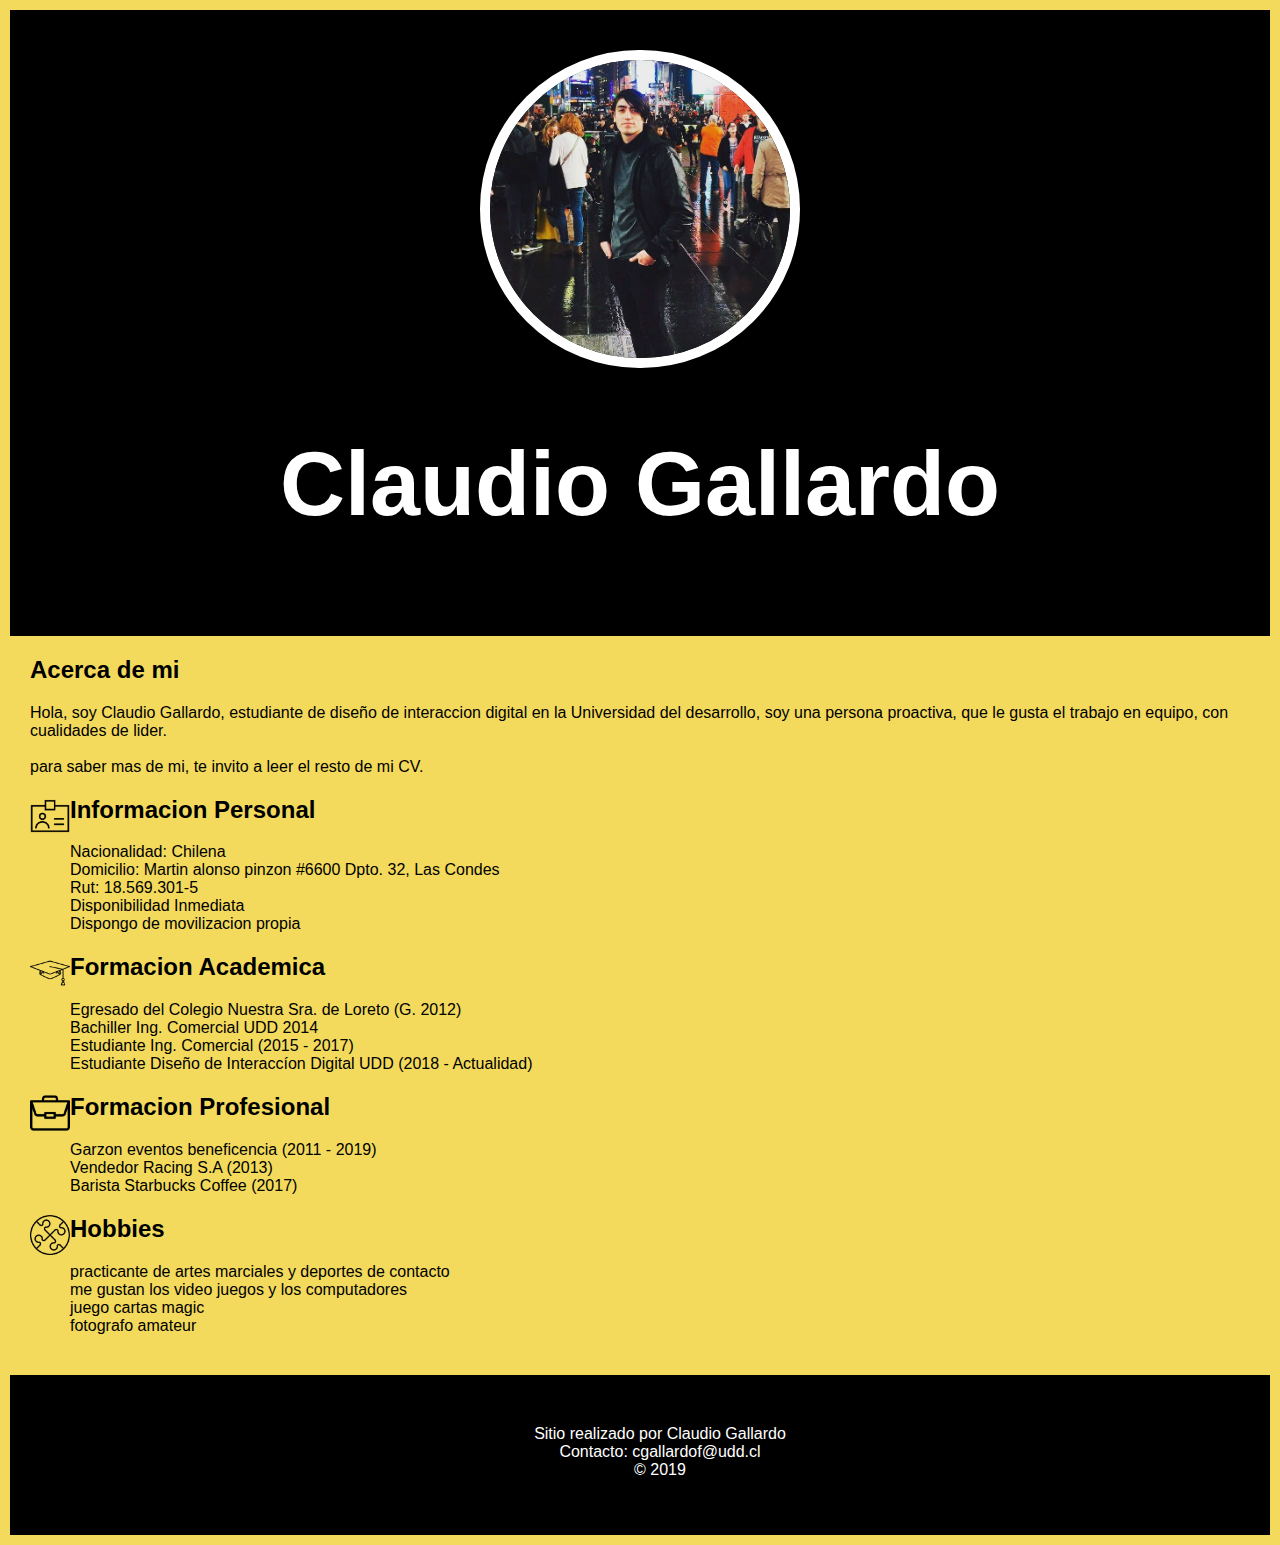
<file: index.html>
<!DOCTYPE html>
<html>
<head>

	<title>CV CDD Claudio Gallardo</title>
	<link rel="stylesheet" type="text/css" href="css/cv.css">
</head>
<body>
	<div class= "wraper">
		<header>
			<img src="img/profile.jpg">
			<h1>Claudio Gallardo </h1>
		</header>
		<div class="content">
			
			<h2> Acerca de mi</h2>
				<p>Hola, soy Claudio Gallardo, estudiante de diseño de interaccion digital en la Universidad del desarrollo, soy una persona proactiva, que le gusta el trabajo en equipo, con cualidades de lider.
				<br>	
				<br>para saber mas de mi, te invito a leer el resto de mi CV.</p>
			
			<div class="informacion">
			<div>
				<h2><img src="img/id-card.png" align="left" width= 40px margin= 40px>Informacion Personal</h2>
					<ul>
						<li>Nacionalidad: Chilena</li>
						<li>Domicilio: Martin alonso pinzon #6600 Dpto. 32, Las Condes</li>
						<li>Rut: 18.569.301-5</li>
						<li>Disponibilidad Inmediata</li>
						<li>Dispongo de movilizacion propia</li>
					</ul>
			</div>
			</div>
			
			<div class="formacion">
			<div>
				
				<h2><img src="img/mortarboard.png" align="left" width= 40px margin= 40px>Formacion Academica</h2>
					<ul>
						<li>Egresado del Colegio Nuestra Sra. de Loreto (G. 2012)</li>
						<li>Bachiller Ing. Comercial UDD 2014</li>
						<li>Estudiante Ing. Comercial (2015 - 2017) </li>
						<li>Estudiante Diseño de Interaccíon Digital UDD (2018 - Actualidad)</li>
					</ul>
				</div>
			</div>	
			
			<div class="profesional">
			<div>
				<h2><img src="img/portfolio.png" align="left" width= 40px margin= 10px> Formacion Profesional</h2>
					<ul>
						<li>Garzon eventos beneficencia (2011 - 2019)</li>
						<li>Vendedor Racing S.A (2013)</li>
						<li>Barista Starbucks Coffee (2017)</li>
					</ul>
			</div>		
			</div>	

			<div class="hobbies">
			<div>
			<h2><img src="img/jigsaw.png" align="left" width= 40px margin= 10px>Hobbies</h2>
				<ul>
					<li>practicante de artes marciales y deportes de contacto</li>
					<li>me gustan los video juegos y los computadores</li>
					<li>juego cartas magic</li>
					<li>fotografo amateur</li>
				</ul>
			</div>
			</div>

		</div>
	
		<footer>
				<ul>
					<li>Sitio realizado por Claudio Gallardo</li>
					<li>Contacto: cgallardof@udd.cl</li>
					<li>&copy; 2019</li>
				</ul>
		</footer>
	</div>
</body>
</html>
</file>
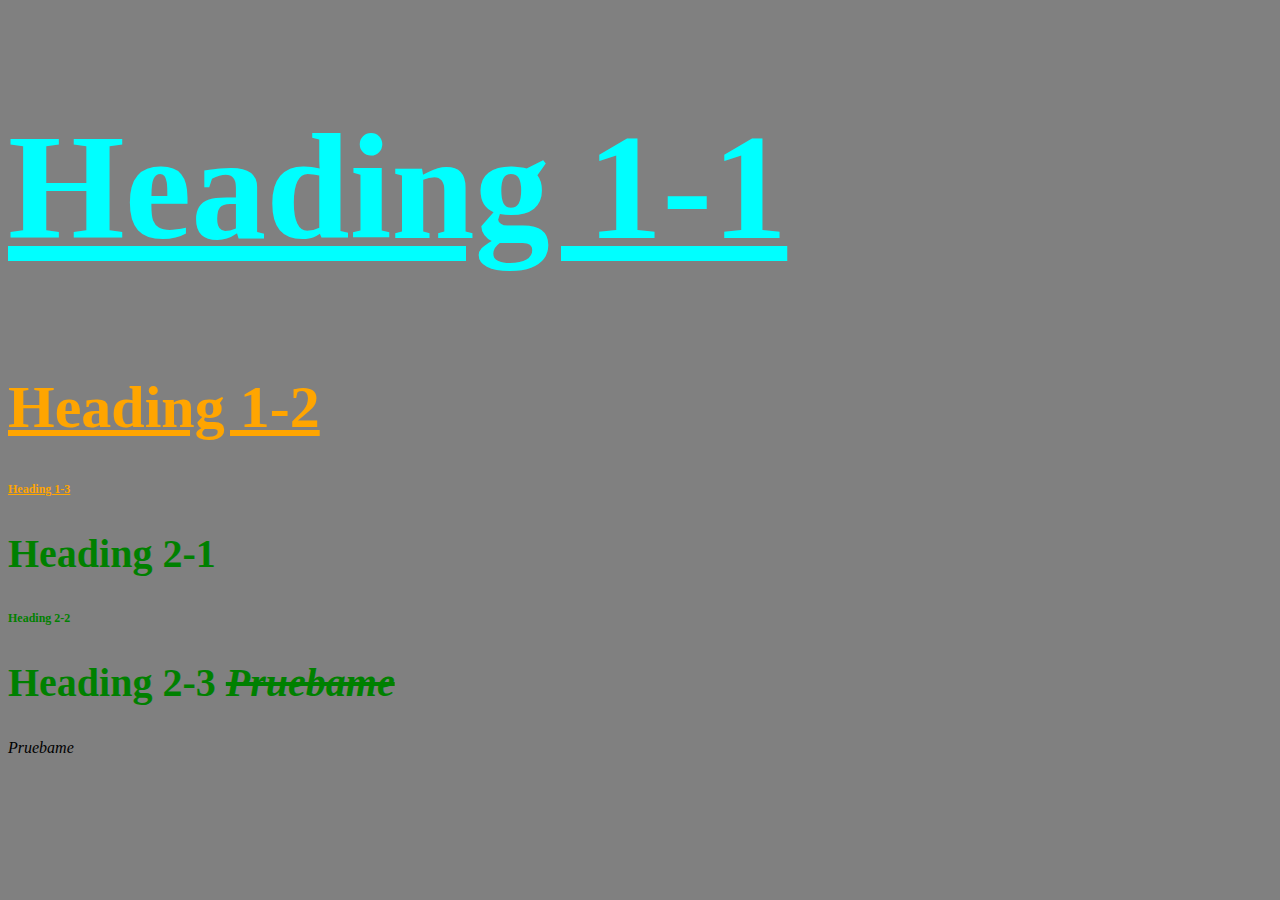
<file: estilos.html>
<!DOCTYPE html>
<html>
<head>
<title>Estilos</title>
<link rel="stylesheet" type="text/css" href="css/test.css">

</head>
<body>

<h1 id="first" class="small">Heading 1-1</h1>
<h1>Heading 1-2</h1>
<h1 class="small">Heading 1-3</h1>
<h2>Heading 2-1</h2>
<h2 class="small">Heading 2-2</h2>
<h2>Heading 2-3 <span>Pruebame</span></h2>

<span>Pruebame</span>

</body>
</html>
</file>
<file: css/cv.css>
html,body{
	font-family: ff-meta-web-pro, sans-serif;
font-style: normal;
font-weight: 100;
color: black;
margin: 5px;
}

body{
	background-color: #F3DA5C;
}
header{
	text-align: center;
	background-color: black;
	padding: 40px;

}

h1{
	font-size: 90px;
	color: white;
}

header img{

	border-radius: 400px;
	width: 300px;
	border: 10px solid white;
}

.content{
	max-width: auto;
	margin: 0 auto;
	padding: 0 20px;
}

.informacion{
	align-content: right;
}

.formacion{
	align-content: left;
}

ul{

	list-style: none;
	margin-top:  10px;
}

footer{
	text-align: center;
	margin-top: 40px;
	padding: 40px 20px;
	background-color: black;
	color: white;

}
</file>
<file: css/test.css>
body{
	background-color: grey;}

h1{

	color:orange;
	font-size:60px;
	text-decoration:underline}

h2{
color:green;
font-size: 60px;}	

h2{
color:green;
font-size: 40px;}

span{font-style: italic;}

#first{font-size: 150px;color:cyan;}

.small{ 
	font-size: 12px;}


h2 span{text-decoration: line-through;}
</file>
